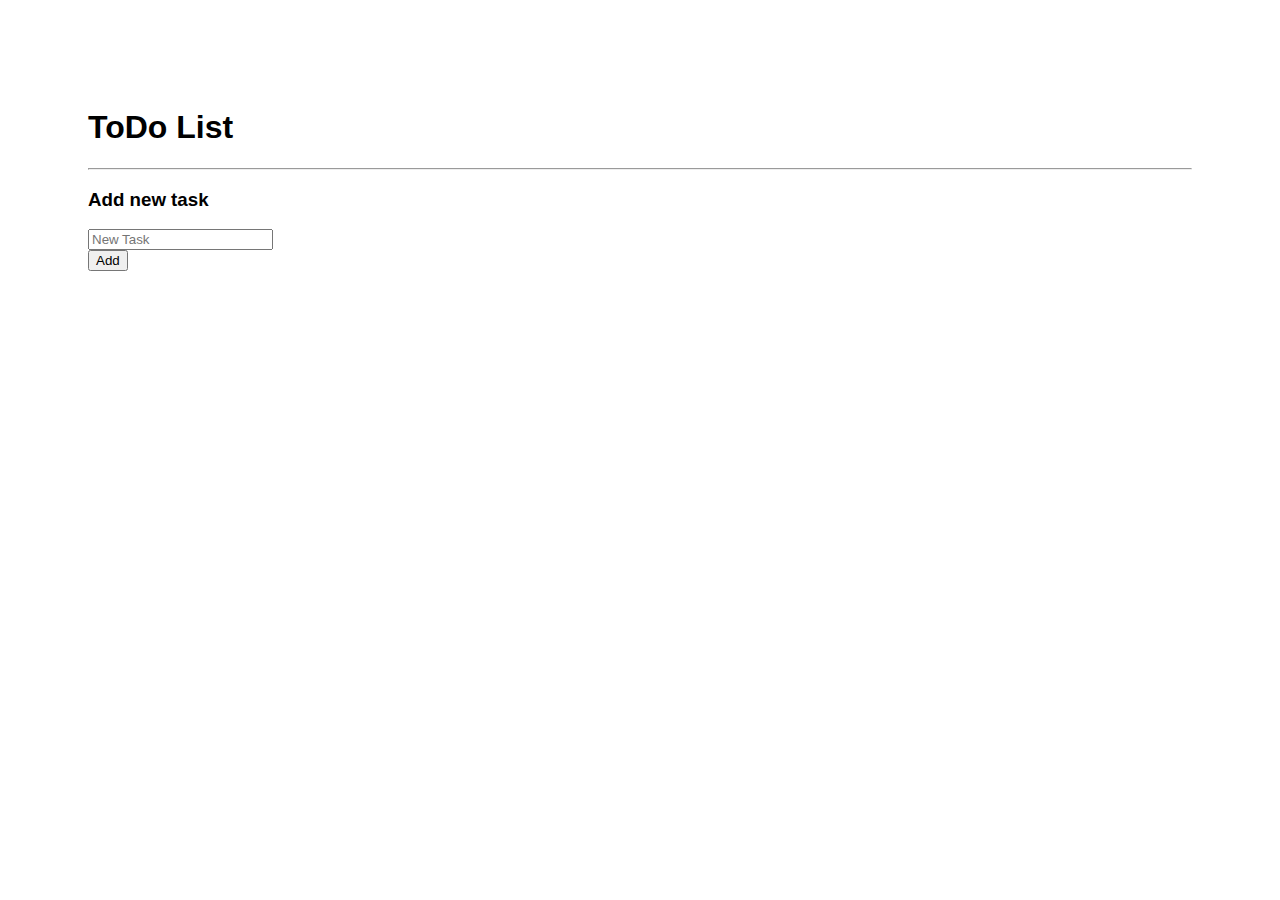
<file: docs/index.html>
<!doctype html>
<html lang="en">

<head>
    <meta charset="utf-8" />
    <link rel="icon" href="./favicon.ico" />
    <meta name="viewport" content="width=device-width,initial-scale=1" />
    <meta name="theme-color" content="#000000" />
    <meta name="description" content="Web site created using create-react-app" />
    <link rel="stylesheet" href="https://maxcdn.bootstrapcdn.com/bootstrap/4.5.0/css/bootstrap.min.css" integrity="sha384-9aIt2nRpC12Uk9gS9baDl411NQApFmC26EwAOH8WgZl5MYYxFfc+NcPb1dKGj7Sk" crossorigin="anonymous" />
    <link rel="apple-touch-icon" href="./logo192.png" />
    <link rel="manifest" href="./manifest.json" />
    <title>Todo List App</title>
    <link href="./static/css/main.84d43d32.chunk.css" rel="stylesheet">
</head>

<body><noscript>You need to enable JavaScript to run this app.</noscript>
    <div id="root"></div>
    <script>
        ! function(e) {
            function t(t) {
                for (var n, l, i = t[0], f = t[1], a = t[2], c = 0, s = []; c < i.length; c++) l = i[c], Object.prototype.hasOwnProperty.call(o, l) && o[l] && s.push(o[l][0]), o[l] = 0;
                for (n in f) Object.prototype.hasOwnProperty.call(f, n) && (e[n] = f[n]);
                for (p && p(t); s.length;) s.shift()();
                return u.push.apply(u, a || []), r()
            }

            function r() {
                for (var e, t = 0; t < u.length; t++) {
                    for (var r = u[t], n = !0, i = 1; i < r.length; i++) {
                        var f = r[i];
                        0 !== o[f] && (n = !1)
                    }
                    n && (u.splice(t--, 1), e = l(l.s = r[0]))
                }
                return e
            }
            var n = {},
                o = {
                    1: 0
                },
                u = [];

            function l(t) {
                if (n[t]) return n[t].exports;
                var r = n[t] = {
                    i: t,
                    l: !1,
                    exports: {}
                };
                return e[t].call(r.exports, r, r.exports, l), r.l = !0, r.exports
            }
            l.m = e, l.c = n, l.d = function(e, t, r) {
                l.o(e, t) || Object.defineProperty(e, t, {
                    enumerable: !0,
                    get: r
                })
            }, l.r = function(e) {
                "undefined" != typeof Symbol && Symbol.toStringTag && Object.defineProperty(e, Symbol.toStringTag, {
                    value: "Module"
                }), Object.defineProperty(e, "__esModule", {
                    value: !0
                })
            }, l.t = function(e, t) {
                if (1 & t && (e = l(e)), 8 & t) return e;
                if (4 & t && "object" == typeof e && e && e.__esModule) return e;
                var r = Object.create(null);
                if (l.r(r), Object.defineProperty(r, "default", {
                        enumerable: !0,
                        value: e
                    }), 2 & t && "string" != typeof e)
                    for (var n in e) l.d(r, n, function(t) {
                        return e[t]
                    }.bind(null, n));
                return r
            }, l.n = function(e) {
                var t = e && e.__esModule ? function() {
                    return e.default
                } : function() {
                    return e
                };
                return l.d(t, "a", t), t
            }, l.o = function(e, t) {
                return Object.prototype.hasOwnProperty.call(e, t)
            }, l.p = "/";
            var i = this["webpackJsonptodo-list"] = this["webpackJsonptodo-list"] || [],
                f = i.push.bind(i);
            i.push = t, i = i.slice();
            for (var a = 0; a < i.length; a++) t(i[a]);
            var p = f;
            r()
        }([])
    </script>
    <script src="./static/js/2.4be833aa.chunk.js"></script>
    <script src="./static/js/main.5cd0e26e.chunk.js"></script>
</body>

</html>
</file>
<file: docs/static/css/main.84d43d32.chunk.css>
body{padding:5rem;font-family:Verdana,Geneva,Tahoma,sans-serif}.list-item{display:flex;flex-direction:row;justify-content:space-between;padding-top:1rem}.agregar{display:flex;flex-direction:column}p{cursor:pointer;text-overflow:ellipsis;white-space:nowrap}.complete{text-decoration:line-through}
/*# sourceMappingURL=main.84d43d32.chunk.css.map */
</file>
